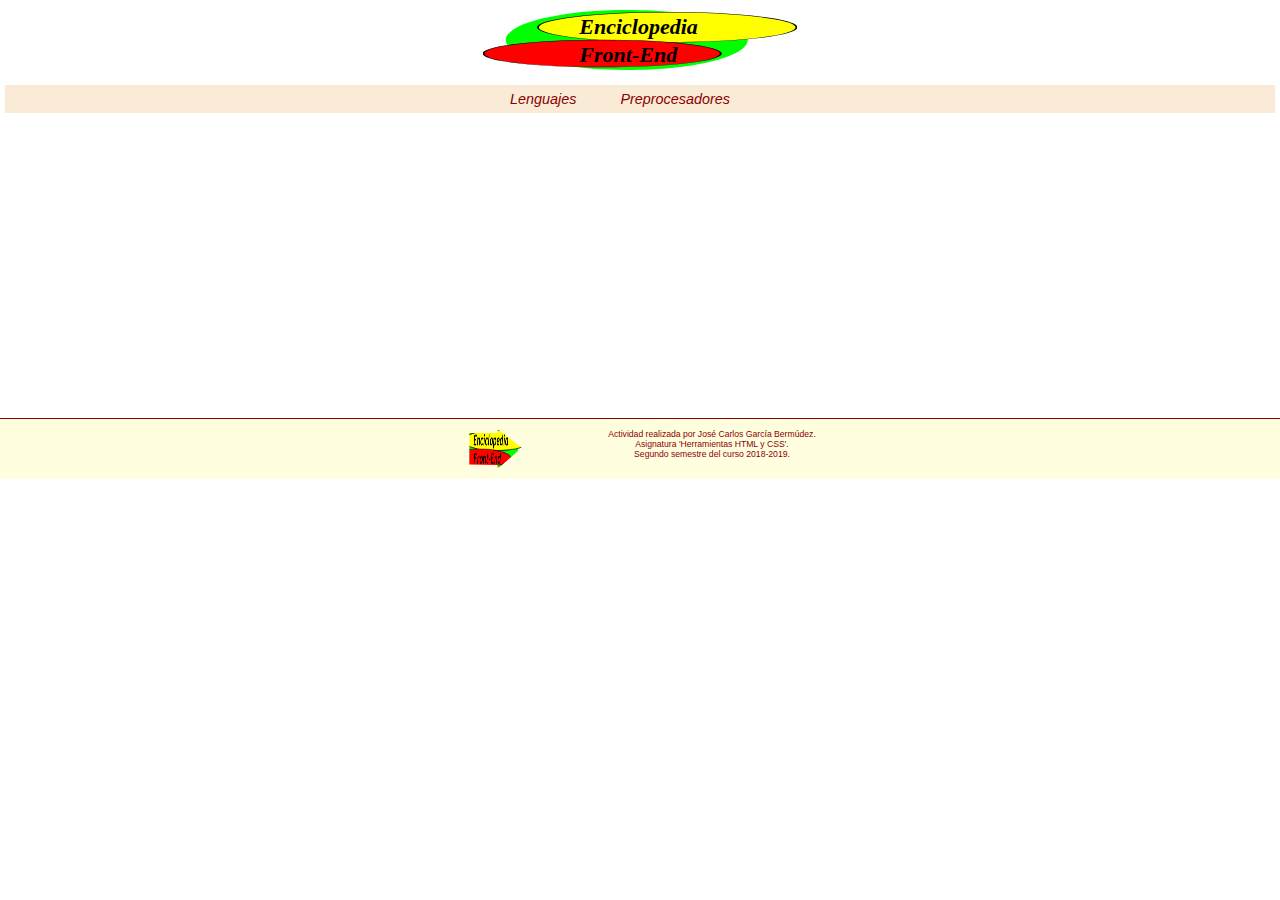
<file: index.html>
<!DOCTYPE html><html lang="es"><head><meta charset="utf-8"><link rel="stylesheet" href="https://use.fontawesome.com/releases/v5.5.0/css/all.css" integrity="sha384-B4dIYHKNBt8Bc12p+WXckhzcICo0wtJAoU8YZTY5qE0Id1GSseTk6S+L3BlXeVIU" crossorigin><link rel="stylesheet" href="/style.6bdf6462.css"><link rel="stylesheet" href="/style-movil.f35da2b1.css" media="(max-width: 800px)"><script defer src="/Codigo-PEC3.e6bbb037.js"></script><link rel="shortcut icon" type="image/icon" href="/favicon.9faad5a9.ico"><title>Enciclopedia Front-End</title></head><body> <header> <div class="contenedor"> <a href="/index.html"><img class="logo" src="/logo.5c3643fa.svg" alt="Logo Enciclopedia"></a> </div> <div class="contenedor menu"> <nav> <ul> <li><span class="fa fa-book fa-1x"></span> <a class="opcion-enlace" href="/lenguajes.html">Lenguajes</a> </li> <li><span class="fa fa-cog fa-1x"></span> <a class="opcion-enlace" href="/preprocesadores.html">Preprocesadores</a> </li> </ul> </nav> </div> </header> <section class="cuerpo-fondo"> <div class="contenedor"> <img class="fondo" src="/logo.5c3643fa.svg" alt="Fondo Enciclopedia"> </div> </section> <footer> <div class="contenedor-flexible-peque"> <div class="grupo-tercio-unico"> <a href="/index.html"><img class="logo-pie mov-giro" src="/logo.59fc114d.png" alt="Logo Enciclopedia"></a> </div> <div class="grupo-dostercios-unico"> <p>Actividad realizada por José Carlos García Bermúdez.</p> <p>Asignatura 'Herramientas HTML y CSS'.</p> <p>Segundo semestre del curso 2018-2019.</p> </div> </div> </footer> </body></html>
</file>
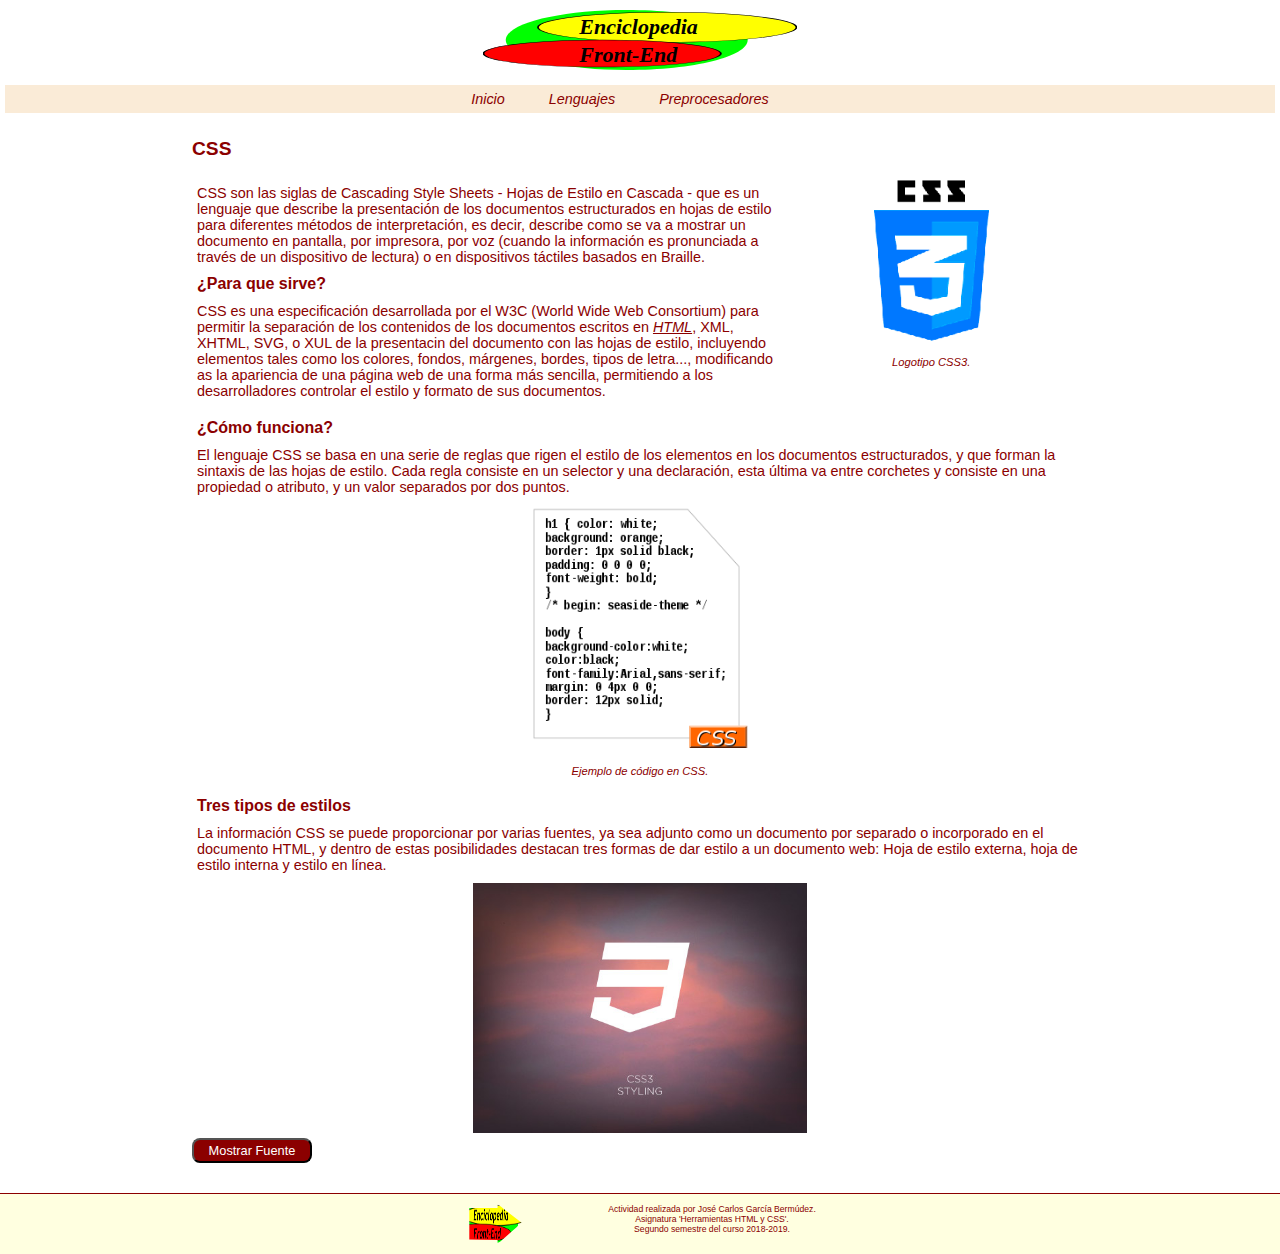
<file: lenguaje-css.html>
<!DOCTYPE html><html lang="es"><head><meta charset="utf-8"><link rel="stylesheet" href="https://use.fontawesome.com/releases/v5.5.0/css/all.css" integrity="sha384-B4dIYHKNBt8Bc12p+WXckhzcICo0wtJAoU8YZTY5qE0Id1GSseTk6S+L3BlXeVIU" crossorigin><link rel="stylesheet" href="/style.6bdf6462.css"><link rel="stylesheet" href="/style-movil.f35da2b1.css" media="(max-width: 800px)"><script defer src="/Codigo-PEC3.e6bbb037.js"></script><link rel="shortcut icon" type="image/icon" href="/favicon.9faad5a9.ico"><title>Enciclopedia Front-End</title></head><body> <header> <div class="contenedor"> <a href="/index.html"><img class="logo" src="/logo.5c3643fa.svg" alt="Logo Enciclopedia"></a> </div> <div class="contenedor"> <nav> <ul> <li><span class="fa fa-home fa-1x"></span> <a class="opcion-enlace" href="/index.html">Inicio</a> </li> <li><span class="fa fa-book fa-1x"></span> <a class="opcion-enlace" href="/lenguajes.html">Lenguajes</a> </li> <li><span class="fa fa-cog fa-1x"></span> <a class="opcion-enlace" href="/preprocesadores.html">Preprocesadores</a> </li> </ul> </nav> </div> </header> <section class="cuerpo"> <h1 class="mov-rebote">CSS</h1> <article> <div class="contenedor-flexible"> <div class="grupo-dostercios-unico"> <p> CSS son las siglas de Cascading Style Sheets - Hojas de Estilo en Cascada - que es un lenguaje que describe la presentación de los documentos estructurados en hojas de estilo para diferentes métodos de interpretación, es decir, describe como se va a mostrar un documento en pantalla, por impresora, por voz (cuando la información es pronunciada a través de un dispositivo de lectura) o en dispositivos táctiles basados en Braille. </p> <h2>¿Para que sirve?</h2> <p> CSS es una especificación desarrollada por el W3C (World Wide Web Consortium) para permitir la separación de los contenidos de los documentos escritos en <a href="/lenguaje-html.html">HTML</a>, XML, XHTML, SVG, o XUL de la presentacin del documento con las hojas de estilo, incluyendo elementos tales como los colores, fondos, márgenes, bordes, tipos de letra..., modificando as la apariencia de una página web de una forma más sencilla, permitiendo a los desarrolladores controlar el estilo y formato de sus documentos. </p> </div> <div class="grupo-tercio-unico"> <img class="mov-rebote" src="/css-logo.83c38d6f.png" alt="Logo CSS3"> <p class="texto-imagen">Logotipo CSS3.</p> </div> </div> <div class="contenedor-flexible"> <div class="grupo-unico"> <h2>¿Cómo funciona?</h2> <p> El lenguaje CSS se basa en una serie de reglas que rigen el estilo de los elementos en los documentos estructurados, y que forman la sintaxis de las hojas de estilo. Cada regla consiste en un selector y una declaración, esta última va entre corchetes y consiste en una propiedad o atributo, y un valor separados por dos puntos. </p> </div> </div> <div class="contenedor-flexible"> <div class="grupo-unico"> <img src="/css-codigo.b2954601.png" alt="Ejemplo código CSS"> <p class="texto-imagen">Ejemplo de código en CSS.</p> </div> </div> <div class="contenedor-flexible"> <div class="grupo-unico"> <h2>Tres tipos de estilos</h2> <p> La información CSS se puede proporcionar por varias fuentes, ya sea adjunto como un documento por separado o incorporado en el documento HTML, y dentro de estas posibilidades destacan tres formas de dar estilo a un documento web: Hoja de estilo externa, hoja de estilo interna y estilo en línea. </p> </div> </div> <div class="contenedor-flexible"> <div class="grupo-unico"> <picture> <source media="(max-width: 800px)" srcset="/css-zoom-movil.f8cfefbd.jpg"> <img src="/css-zoom-escritorio.f5c4c68c.jpg" alt="Imagen CSS"> </picture> </div> </div> </article> <div class="contenedor"> <button id="btnDetalleFuente" onclick="detalleFuente()">Mostrar Fuente</button> <p id="detalleFuente"> <span class="fuente">Fuente:</span> Masadelante. Definición de CSS: <a href="http://www.masadelante.com/faqs/css" target="_blank">http://www.masadelante.com</a> </p> </div> </section> <footer> <div class="contenedor-flexible-peque"> <div class="grupo-tercio-unico"> <a href="/index.html"><img class="logo-pie mov-giro" src="/logo.59fc114d.png" alt="Logo Enciclopedia"></a> </div> <div class="grupo-dostercios-unico"> <p>Actividad realizada por José Carlos García Bermúdez.</p> <p>Asignatura 'Herramientas HTML y CSS'.</p> <p>Segundo semestre del curso 2018-2019.</p> </div> </div> </footer> </body></html>
</file>
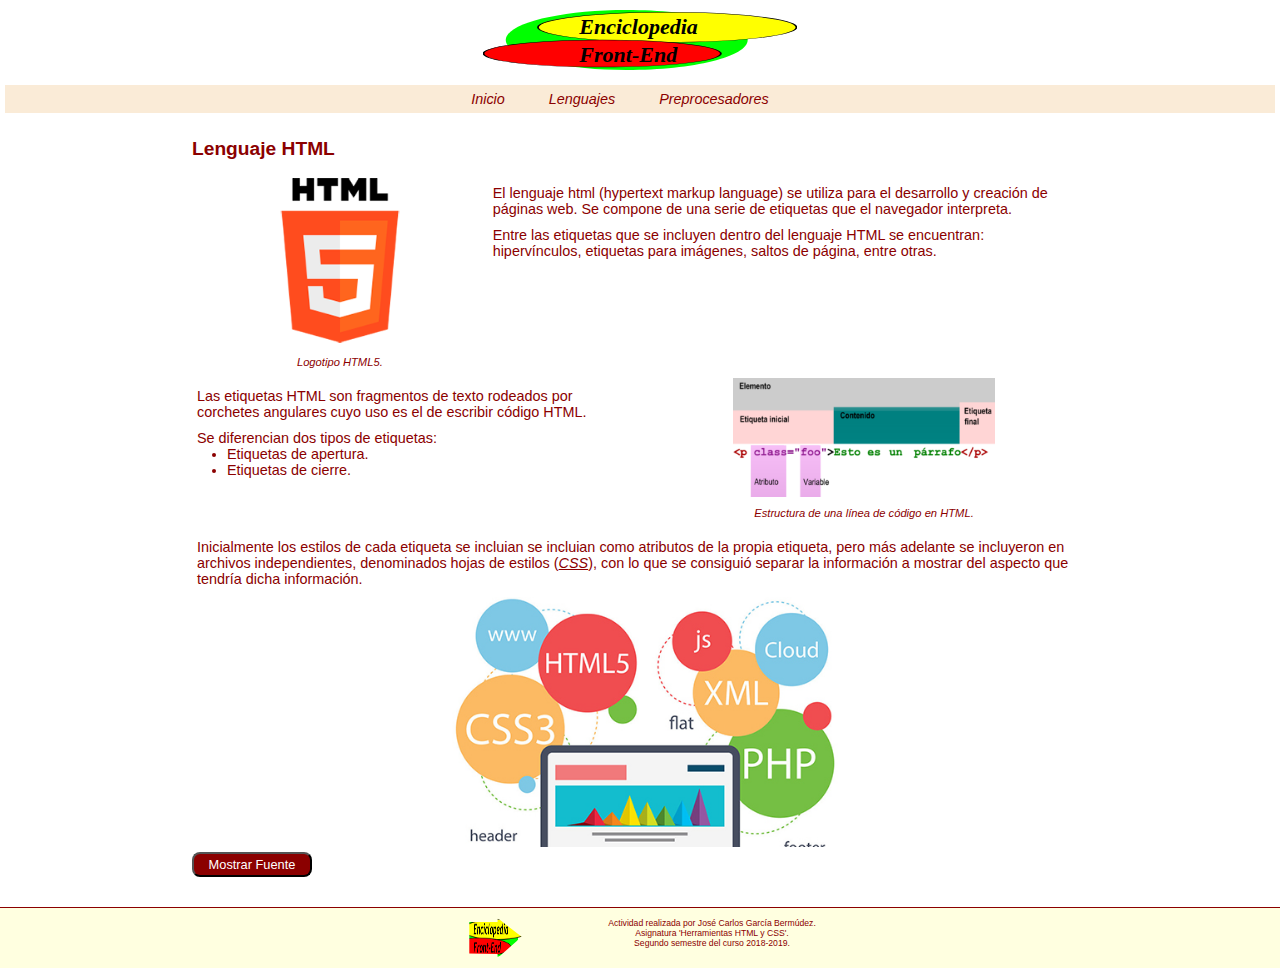
<file: lenguaje-html.html>
<!DOCTYPE html><html lang="es"><head><meta charset="utf-8"><link rel="stylesheet" href="https://use.fontawesome.com/releases/v5.5.0/css/all.css" integrity="sha384-B4dIYHKNBt8Bc12p+WXckhzcICo0wtJAoU8YZTY5qE0Id1GSseTk6S+L3BlXeVIU" crossorigin><link rel="stylesheet" href="/style.6bdf6462.css"><link rel="stylesheet" href="/style-movil.f35da2b1.css" media="(max-width: 800px)"><script defer src="/Codigo-PEC3.e6bbb037.js"></script><link rel="shortcut icon" type="image/icon" href="/favicon.9faad5a9.ico"><title>Enciclopedia Front-End</title></head><body> <header> <div class="contenedor"> <a href="/index.html"><img class="logo" src="/logo.5c3643fa.svg" alt="Logo Enciclopedia"></a> </div> <div class="contenedor"> <nav> <ul> <li><span class="fa fa-home fa-1x"></span> <a class="opcion-enlace" href="/index.html">Inicio</a> </li> <li><span class="fa fa-book fa-1x"></span> <a class="opcion-enlace" href="/lenguajes.html">Lenguajes</a> </li> <li><span class="fa fa-cog fa-1x"></span> <a class="opcion-enlace" href="/preprocesadores.html">Preprocesadores</a> </li> </ul> </nav> </div> </header> <section class="cuerpo"> <h1 class="mov-rebote">Lenguaje HTML</h1> <article> <div class="contenedor-flexible"> <div class="grupo-tercio-unico"> <img class="mov-giro" src="/html-logo.5b8b163d.png" alt="Logo HTML5"> <p class="texto-imagen">Logotipo HTML5.</p> </div> <div class="grupo-dostercios-unico"> <p> El lenguaje html (hypertext markup language) se utiliza para el desarrollo y creación de páginas web. Se compone de una serie de etiquetas que el navegador interpreta. </p> <p> Entre las etiquetas que se incluyen dentro del lenguaje HTML se encuentran: hipervínculos, etiquetas para imágenes, saltos de página, entre otras. </p> </div> </div> <div class="contenedor-flexible"> <div class="grupo-mitad-unico"> <p> Las etiquetas HTML son fragmentos de texto rodeados por corchetes angulares cuyo uso es el de escribir código HTML. </p> <p> Se diferencian dos tipos de etiquetas: </p> <ul> <li>Etiquetas de apertura.</li> <li>Etiquetas de cierre.</li> </ul> </div> <div class="grupo-mitad-unico"> <img src="/html-etiquetas.1abbe1b8.png" alt="Línea de código en HTML"> <p class="texto-imagen">Estructura de una línea de código en HTML.</p> </div> </div> <div class="contenedor-flexible"> <div class="grupo-unico"> <p> Inicialmente los estilos de cada etiqueta se incluian se incluian como atributos de la propia etiqueta, pero más adelante se incluyeron en archivos independientes, denominados hojas de estilos (<a href="/lenguaje-css.html">CSS</a>), con lo que se consiguió separar la información a mostrar del aspecto que tendría dicha información. </p> </div> </div> <div class="contenedor-flexible"> <div class="grupo-unico"> <picture> <source media="(max-width: 800px)" srcset="/html-zoom-movil.a3582762.jpg"> <img src="/html-zoom-escritorio.83ebe904.jpg" alt="Imagen HTML"> </picture> </div> </div> </article> <div class="contenedor"> <button id="btnDetalleFuente" onclick="detalleFuente()">Mostrar Fuente</button> <p id="detalleFuente"> <span class="fuente">Fuente:</span> Wikipedia. HTML: <a href="https://es.wikipedia.org/wiki/HTML" target="_blank">https://es.wikipedia.org/wiki/HTML</a> </p> </div> </section> <footer> <div class="contenedor-flexible-peque"> <div class="grupo-tercio-unico"> <a href="/index.html"><img class="logo-pie mov-giro" src="/logo.59fc114d.png" alt="Logo Enciclopedia"></a> </div> <div class="grupo-dostercios-unico"> <p>Actividad realizada por José Carlos García Bermúdez.</p> <p>Asignatura 'Herramientas HTML y CSS'.</p> <p>Segundo semestre del curso 2018-2019.</p> </div> </div> </footer> </body></html>
</file>
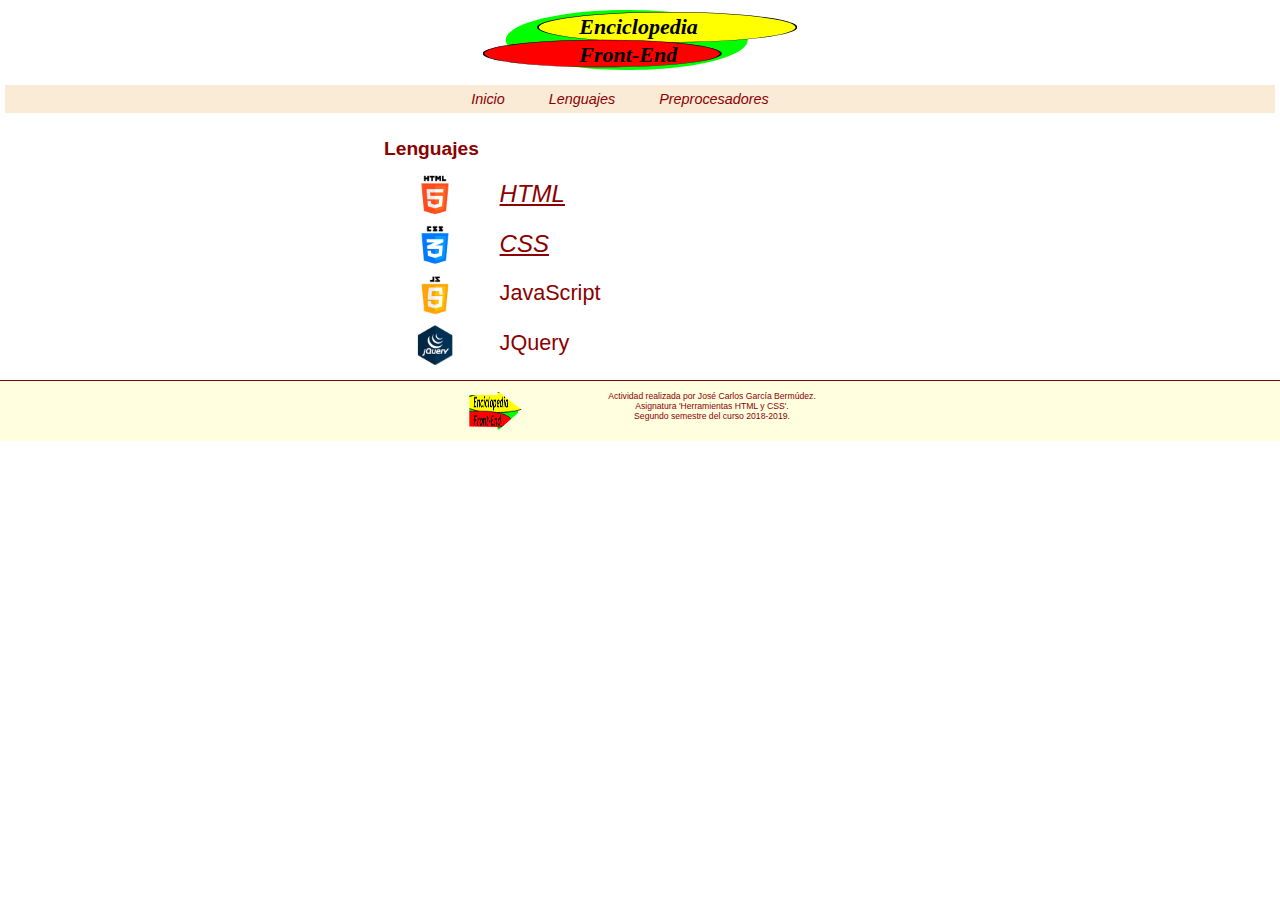
<file: lenguajes.html>
<!DOCTYPE html><html lang="es"><head><meta charset="utf-8"><link rel="stylesheet" href="https://use.fontawesome.com/releases/v5.5.0/css/all.css" integrity="sha384-B4dIYHKNBt8Bc12p+WXckhzcICo0wtJAoU8YZTY5qE0Id1GSseTk6S+L3BlXeVIU" crossorigin><link rel="stylesheet" href="/style.6bdf6462.css"><link rel="stylesheet" href="/style-movil.f35da2b1.css" media="(max-width: 800px)"><script defer src="/Codigo-PEC3.e6bbb037.js"></script><link rel="shortcut icon" type="image/icon" href="/favicon.9faad5a9.ico"><title>Enciclopedia Front-End</title></head><body> <header> <div class="contenedor-completo"> <a href="/index.html"><img class="logo" src="/logo.5c3643fa.svg" alt="Logo Enciclopedia"></a> </div> <div class="contenedor-completo menu"> <nav> <ul> <li><span class="fa fa-home fa-1x"></span> <a class="opcion-enlace" href="/index.html">Inicio</a> </li> <li><span class="fa fa-book fa-1x"></span> <a class="opcion-enlace" href="/lenguajes.html">Lenguajes</a> </li> <li><span class="fa fa-cog fa-1x"></span> <a class="opcion-enlace" href="/preprocesadores.html">Preprocesadores</a> </li> </ul> </nav> </div> </header> <section class="categoria"> <h1 class="mov-rebote">Lenguajes</h1> <article> <div class="contenedor"> <img class="grupo-izquierda destacada" src="/html-logo.5b8b163d.png" alt="Logo HTML"> <div class="grupo-izquierda opcion-detalle"> <a href="/lenguaje-html.html">HTML</a> </div> </div> <div class="contenedor"> <img class="grupo-izquierda destacada" src="/css-logo.83c38d6f.png" alt="Logo CSS"> <div class="grupo-izquierda opcion-detalle"> <a href="/lenguaje-css.html">CSS</a> </div> </div> <div class="contenedor"> <img class="grupo-izquierda destacada" src="/javascript-logo.dfa9cf27.png" alt="Logo JavaScript"> <div class="grupo-izquierda opcion-detalle"> <p>JavaScript</p> </div> </div> <div class="contenedor"> <img class="grupo-izquierda destacada" src="/jquery-logo.24ecb08d.png" alt="Logo JQuery"> <div class="grupo-izquierda opcion-detalle"> <p>JQuery</p> </div> </div> </article> </section> <footer> <div class="contenedor-flexible-peque"> <div class="grupo-tercio-unico"> <a href="/index.html"><img class="logo-pie mov-giro" src="/logo.59fc114d.png" alt="Logo Enciclopedia"></a> </div> <div class="grupo-dostercios-unico"> <p>Actividad realizada por José Carlos García Bermúdez.</p> <p>Asignatura 'Herramientas HTML y CSS'.</p> <p>Segundo semestre del curso 2018-2019.</p> </div> </div> </footer> </body></html>
</file>
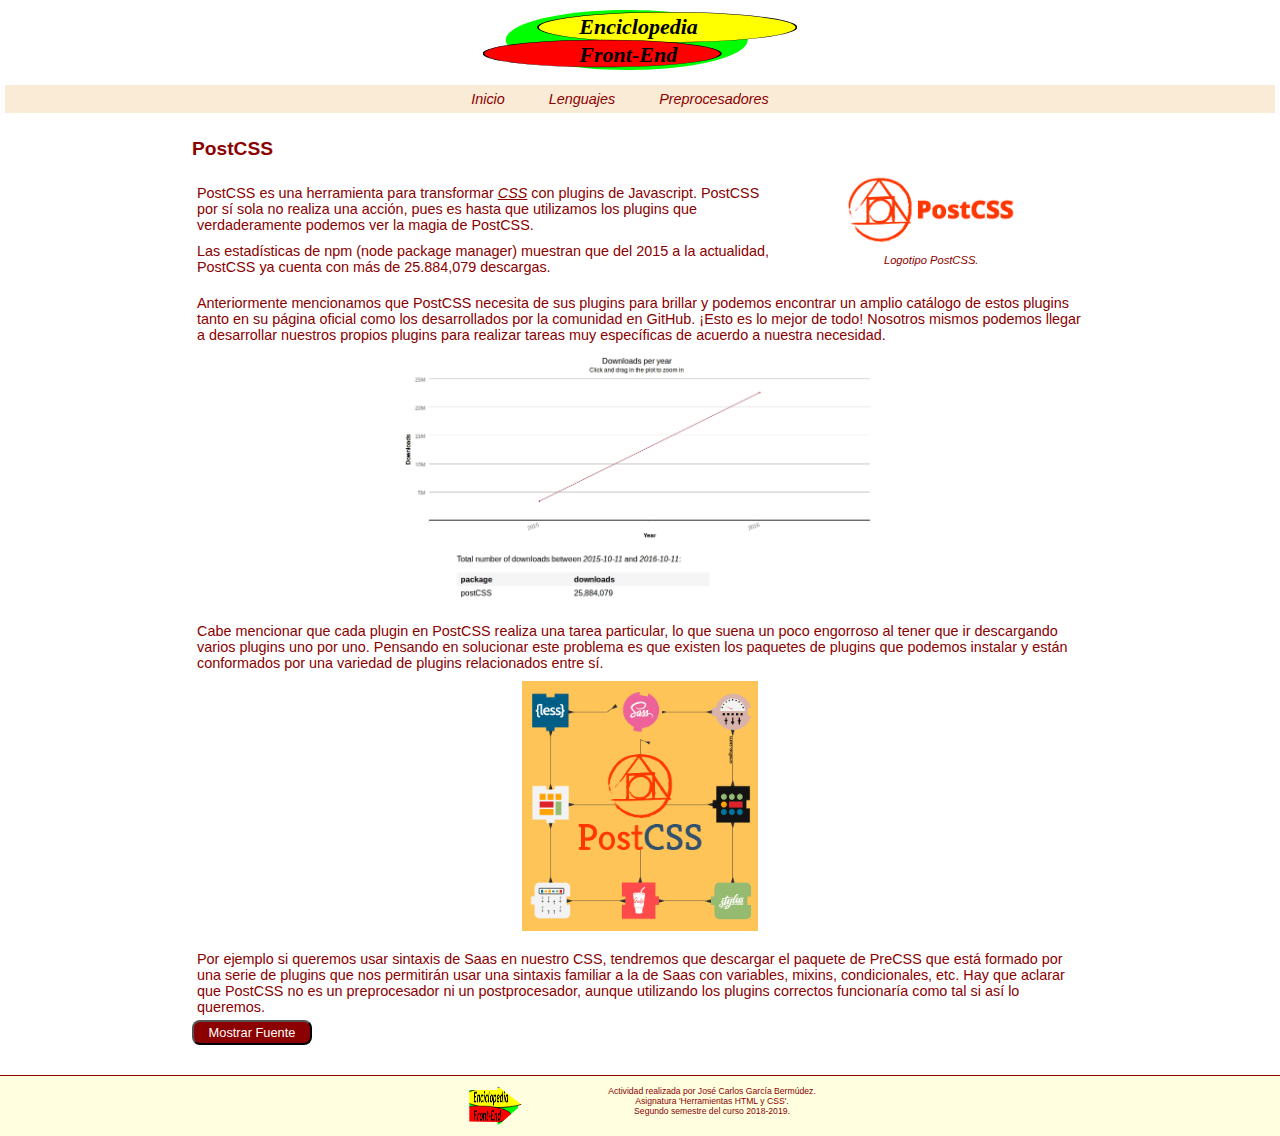
<file: preprocesador-postcss.html>
<!DOCTYPE html><html lang="es"><head><meta charset="utf-8"><link rel="stylesheet" href="https://use.fontawesome.com/releases/v5.5.0/css/all.css" integrity="sha384-B4dIYHKNBt8Bc12p+WXckhzcICo0wtJAoU8YZTY5qE0Id1GSseTk6S+L3BlXeVIU" crossorigin><link rel="stylesheet" href="/style.6bdf6462.css"><link rel="stylesheet" href="/style-movil.f35da2b1.css" media="(max-width: 800px)"><script defer src="/Codigo-PEC3.e6bbb037.js"></script><link rel="shortcut icon" type="image/icon" href="/favicon.9faad5a9.ico"><title>Enciclopedia Front-End</title></head><body> <header> <div class="contenedor"> <a href="/index.html"><img class="logo" src="/logo.5c3643fa.svg" alt="Logo Enciclopedia"></a> </div> <div class="contenedor"> <nav> <ul> <li><span class="fa fa-home fa-1x"></span> <a class="opcion-enlace" href="/index.html">Inicio</a> </li> <li><span class="fa fa-book fa-1x"></span> <a class="opcion-enlace" href="/lenguajes.html">Lenguajes</a> </li> <li><span class="fa fa-cog fa-1x"></span> <a class="opcion-enlace" href="/preprocesadores.html">Preprocesadores</a> </li> </ul> </nav> </div> </header> <section class="cuerpo"> <h1 class="mov-rebote">PostCSS</h1> <article> <div class="contenedor-flexible"> <div class="grupo-dostercios-unico"> <p> PostCSS es una herramienta para transformar <a href="/lenguaje-css.html">CSS</a> con plugins de Javascript. PostCSS por sí sola no realiza una acción, pues es hasta que utilizamos los plugins que verdaderamente podemos ver la magia de PostCSS. </p> <p> Las estadísticas de npm (node package manager) muestran que del 2015 a la actualidad, PostCSS ya cuenta con más de 25.884,079 descargas. </p> </div> <div class="grupo-tercio-unico"> <picture> <source media="(max-width: 800px)" srcset="/postcss-logo-zoom-movil.490cdf41.jpg"> <img class="mov-giro" src="/postcss-logo-zoom-escritorio.916c4051.png" alt="Logo PostCSS"> </picture> <p class="texto-imagen">Logotipo PostCSS.</p> </div> </div> <div class="contenedor-flexible"> <div class="grupo-unico"> <p> Anteriormente mencionamos que PostCSS necesita de sus plugins para brillar y podemos encontrar un amplio catálogo de estos plugins tanto en su página oficial como los desarrollados por la comunidad en GitHub. ¡Esto es lo mejor de todo! Nosotros mismos podemos llegar a desarrollar nuestros propios plugins para realizar tareas muy específicas de acuerdo a nuestra necesidad. </p> </div> <div class="grupo-unico"> <img src="/postcss-estadistica.831add4c.jpg" alt="Estadística PostCSS"> </div> </div> <div class="contenedor-flexible"> <div class="grupo-unico"> <p> Cabe mencionar que cada plugin en PostCSS realiza una tarea particular, lo que suena un poco engorroso al tener que ir descargando varios plugins uno por uno. Pensando en solucionar este problema es que existen los paquetes de plugins que podemos instalar y están conformados por una variedad de plugins relacionados entre sí. </p> </div> </div> <div class="contenedor-flexible"> <div class="grupo-unico"> <picture> <source media="(max-width: 800px)" srcset="/postcss-zoom-movil.22ebabaf.png"> <img src="/postcss-zoom-escritorio.6dd0b22c.png" alt="Imagen PostCSS"> </picture> </div> <div class="grupo-unico"> <p> Por ejemplo si queremos usar sintaxis de Saas en nuestro CSS, tendremos que descargar el paquete de PreCSS que está formado por una serie de plugins que nos permitirán usar una sintaxis familiar a la de Saas con variables, mixins, condicionales, etc. Hay que aclarar que PostCSS no es un preprocesador ni un postprocesador, aunque utilizando los plugins correctos funcionaría como tal si así lo queremos. </p> </div> </div> </article> <div class="contenedor"> <button id="btnDetalleFuente" onclick="detalleFuente()">Mostrar Fuente</button> <p id="detalleFuente"> <span class="fuente">Fuente:</span> DevCode. ¿Qué es PostCSS?: <a href="https://devcode.la/tutoriales/postcss/" target="_blank">https://devcode.la</a> </p> </div> </section> <footer> <div class="contenedor-flexible-peque"> <div class="grupo-tercio-unico"> <a href="/index.html"><img class="logo-pie mov-giro" src="/logo.59fc114d.png" alt="Logo Enciclopedia"></a> </div> <div class="grupo-dostercios-unico"> <p>Actividad realizada por José Carlos García Bermúdez.</p> <p>Asignatura 'Herramientas HTML y CSS'.</p> <p>Segundo semestre del curso 2018-2019.</p> </div> </div> </footer> </body></html>
</file>
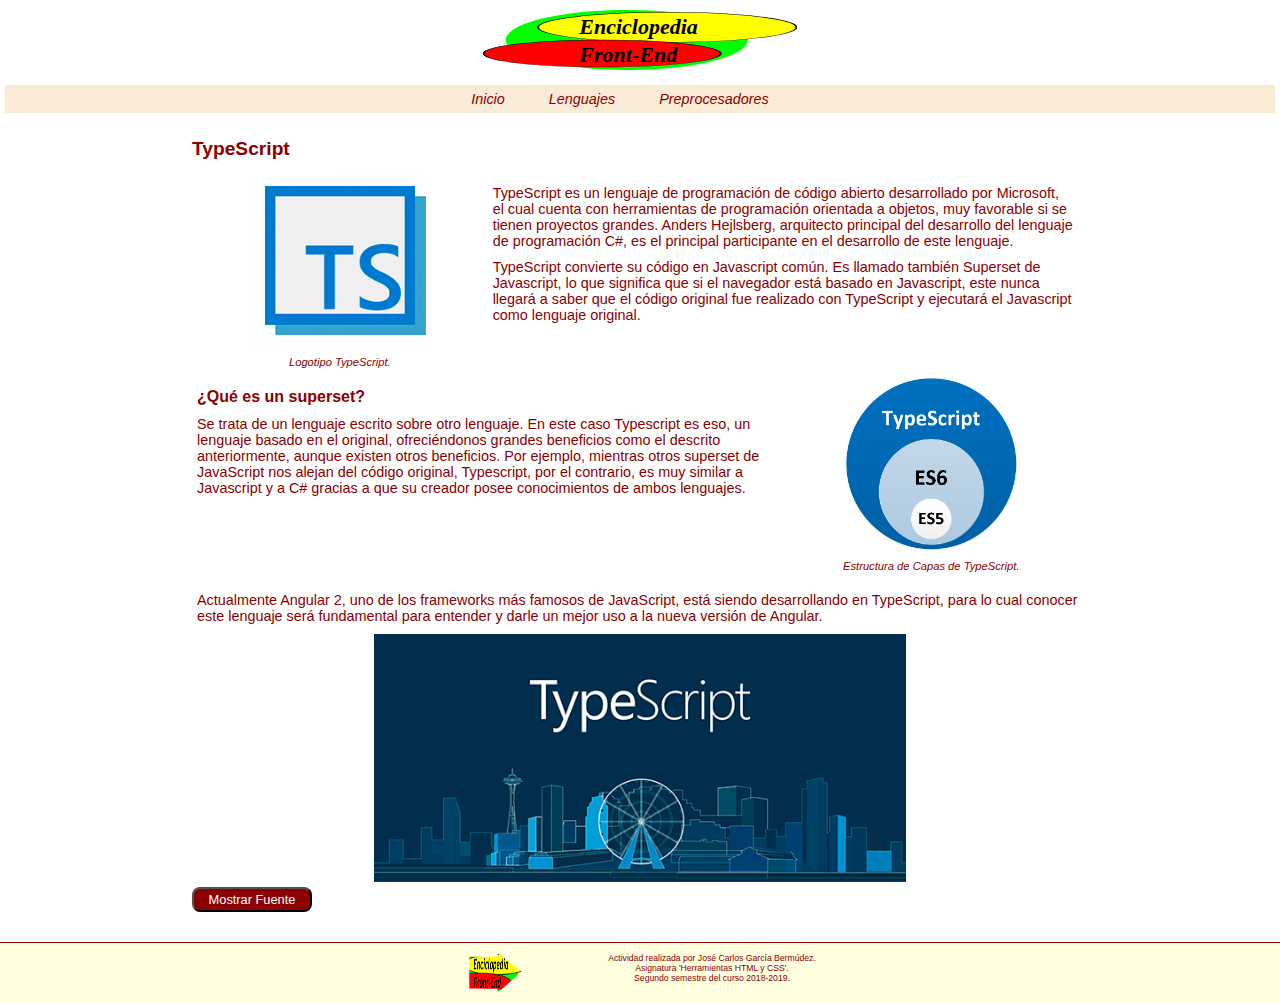
<file: preprocesador-typescript.html>
<!DOCTYPE html><html lang="es"><head><meta charset="utf-8"><link rel="stylesheet" href="https://use.fontawesome.com/releases/v5.5.0/css/all.css" integrity="sha384-B4dIYHKNBt8Bc12p+WXckhzcICo0wtJAoU8YZTY5qE0Id1GSseTk6S+L3BlXeVIU" crossorigin><link rel="stylesheet" href="/style.6bdf6462.css"><link rel="stylesheet" href="/style-movil.f35da2b1.css" media="(max-width: 800px)"><script defer src="/Codigo-PEC3.e6bbb037.js"></script><link rel="shortcut icon" type="image/icon" href="/favicon.9faad5a9.ico"><title>Enciclopedia Front-End</title></head><body> <header> <div class="contenedor"> <a href="/index.html"><img class="logo" src="/logo.5c3643fa.svg" alt="Logo Enciclopedia"></a> </div> <div class="contenedor"> <nav> <ul> <li><span class="fa fa-home fa-1x"></span> <a class="opcion-enlace" href="/index.html">Inicio</a> </li> <li><span class="fa fa-book fa-1x"></span> <a class="opcion-enlace" href="/lenguajes.html">Lenguajes</a> </li> <li><span class="fa fa-cog fa-1x"></span> <a class="opcion-enlace" href="/preprocesadores.html">Preprocesadores</a> </li> </ul> </nav> </div> </header> <section class="cuerpo"> <h1 class="mov-rebote">TypeScript</h1> <article> <div class="contenedor-flexible"> <div class="grupo-tercio-unico"> <img class="mov-pulso" src="/typescript-logo.e40e6d25.png" alt="Logo TypeScript"> <p class="texto-imagen">Logotipo TypeScript.</p> </div> <div class="grupo-dostercios-unico"> <p> TypeScript es un lenguaje de programación de código abierto desarrollado por Microsoft, el cual cuenta con herramientas de programación orientada a objetos, muy favorable si se tienen proyectos grandes. Anders Hejlsberg, arquitecto principal del desarrollo del lenguaje de programación C#, es el principal participante en el desarrollo de este lenguaje. </p> <p> TypeScript convierte su código en Javascript común. Es llamado también Superset de Javascript, lo que significa que si el navegador está basado en Javascript, este nunca llegará a saber que el código original fue realizado con TypeScript y ejecutará el Javascript como lenguaje original. </p> </div> </div> <div class="contenedor-flexible"> <div class="grupo-dostercios-unico"> <h2>¿Qué es un superset?</h2> <p> Se trata de un lenguaje escrito sobre otro lenguaje. En este caso Typescript es eso, un lenguaje basado en el original, ofreciéndonos grandes beneficios como el descrito anteriormente, aunque existen otros beneficios. Por ejemplo, mientras otros superset de JavaScript nos alejan del código original, Typescript, por el contrario, es muy similar a Javascript y a C# gracias a que su creador posee conocimientos de ambos lenguajes. </p> </div> <div class="grupo-tercio-unico"> <img src="/typescript-capas.0751a2b0.png" alt="Estructura de Capas de TypeScript"> <p class="texto-imagen">Estructura de Capas de TypeScript.</p> </div> </div> <div class="contenedor-flexible"> <div class="grupo-unico"> <p> Actualmente Angular 2, uno de los frameworks más famosos de JavaScript, está siendo desarrollando en TypeScript, para lo cual conocer este lenguaje será fundamental para entender y darle un mejor uso a la nueva versión de Angular. </p> </div> </div> <div class="contenedor-flexible"> <div class="grupo-unico"> <picture> <source media="(max-width: 800px)" srcset="/typescript-zoom-movil.333d40d1.png"> <img src="/typescript-zoom-escritorio.19cb7990.png" alt="Imagen Typescript"> </picture> </div> </div> </article> <div class="contenedor"> <button id="btnDetalleFuente" onclick="detalleFuente()">Mostrar Fuente</button> <p id="detalleFuente"> <span class="fuente">Fuente:</span> DevCode. ¿Qué es TypeScript?: <a href="https://devcode.la/blog/que-es-typescript/" target="_blank">https://devcode.la</a> </p> </div> </section> <footer> <div class="contenedor-flexible-peque"> <div class="grupo-tercio-unico"> <a href="/index.html"><img class="logo-pie mov-giro" src="/logo.59fc114d.png" alt="Logo Enciclopedia"></a> </div> <div class="grupo-dostercios-unico"> <p>Actividad realizada por José Carlos García Bermúdez.</p> <p>Asignatura 'Herramientas HTML y CSS'.</p> <p>Segundo semestre del curso 2018-2019.</p> </div> </div> </footer> </body></html>
</file>
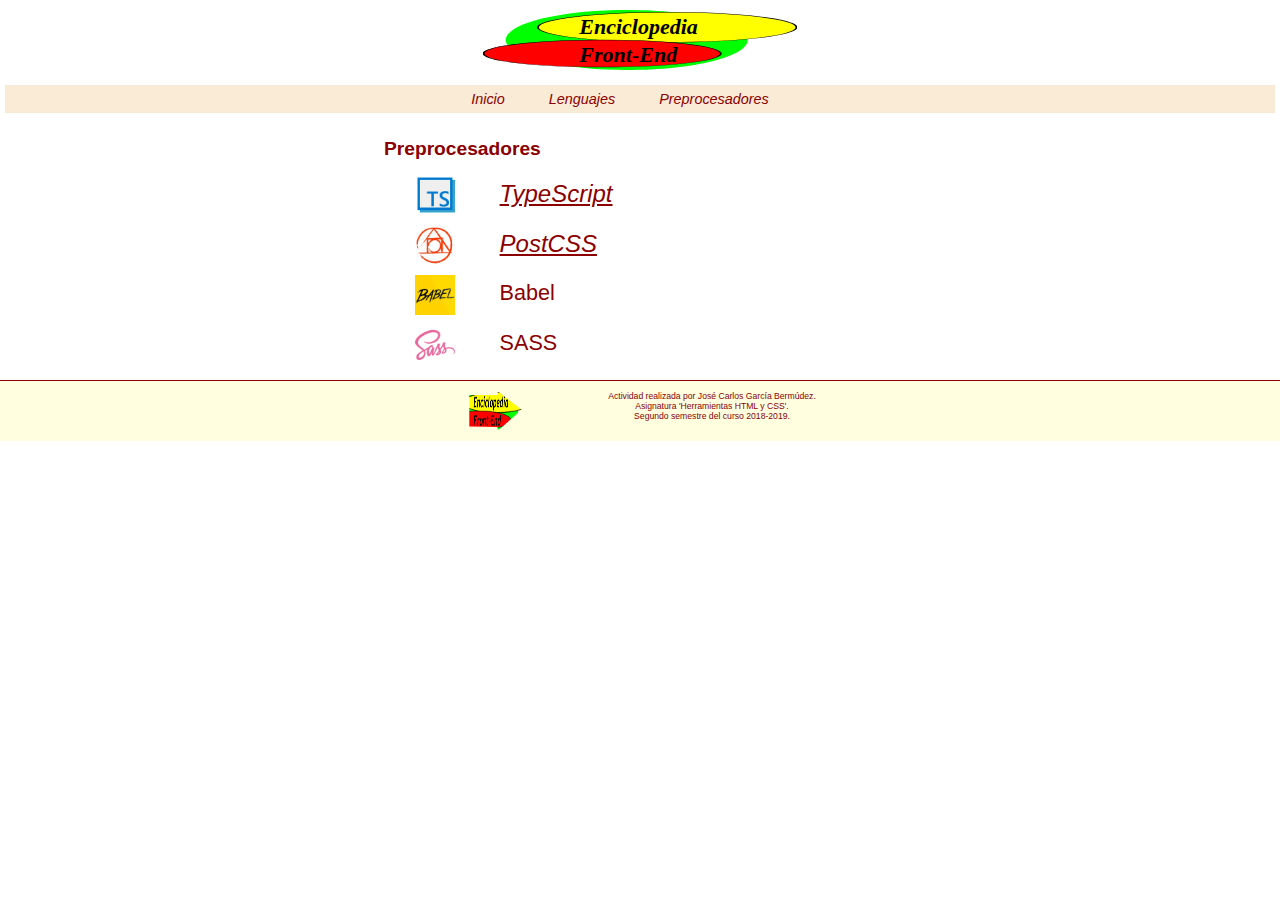
<file: preprocesadores.html>
<!DOCTYPE html><html lang="es"><head><meta charset="utf-8"><link rel="stylesheet" href="https://use.fontawesome.com/releases/v5.5.0/css/all.css" integrity="sha384-B4dIYHKNBt8Bc12p+WXckhzcICo0wtJAoU8YZTY5qE0Id1GSseTk6S+L3BlXeVIU" crossorigin><link rel="stylesheet" href="/style.6bdf6462.css"><link rel="stylesheet" href="/style-movil.f35da2b1.css" media="(max-width: 800px)"><script defer src="/Codigo-PEC3.e6bbb037.js"></script><link rel="shortcut icon" type="image/icon" href="/favicon.9faad5a9.ico"><title>Enciclopedia Front-End</title></head><body> <header> <div class="contenedor-completo"> <a href="/index.html"><img class="logo" src="/logo.5c3643fa.svg" alt="Logo Enciclopedia"></a> </div> <div class="contenedor-completo menu"> <nav> <ul> <li><span class="fa fa-home fa-1x"></span> <a class="opcion-enlace" href="/index.html">Inicio</a> </li> <li><span class="fa fa-book fa-1x"></span> <a class="opcion-enlace" href="/lenguajes.html">Lenguajes</a> </li> <li><span class="fa fa-cog fa-1x"></span> <a class="opcion-enlace" href="/preprocesadores.html">Preprocesadores</a> </li> </ul> </nav> </div> </header> <section class="categoria"> <h1 class="mov-rebote">Preprocesadores</h1> <article> <div class="contenedor"> <img class="grupo-izquierda destacada" src="/typescript-logo.e40e6d25.png" alt="Logo TypeScript"> <div class="grupo-izquierda opcion-detalle"> <a href="/preprocesador-typescript.html">TypeScript</a> </div> </div> <div class="contenedor"> <img class="grupo-izquierda destacada" src="/postcss-logo.3c5b4886.png" alt="Logo PostCSS"> <div class="grupo-izquierda opcion-detalle"> <a href="/preprocesador-postcss.html">PostCSS</a> </div> </div> <div class="contenedor"> <img class="grupo-izquierda destacada" src="/babel-logo.05c8e7b5.png" alt="Logo Babel"> <div class="grupo-izquierda opcion-detalle"> <p>Babel</p> </div> </div> <div class="contenedor"> <img class="grupo-izquierda destacada" src="/sass-logo.4bedbb83.png" alt="Logo SASS"> <div class="grupo-izquierda opcion-detalle"> <p>SASS</p> </div> </div> </article> </section> <footer> <div class="contenedor-flexible-peque"> <div class="grupo-tercio-unico"> <a href="/index.html"><img class="logo-pie mov-giro" src="/logo.59fc114d.png" alt="Logo Enciclopedia"></a> </div> <div class="grupo-dostercios-unico"> <p>Actividad realizada por José Carlos García Bermúdez.</p> <p>Asignatura 'Herramientas HTML y CSS'.</p> <p>Segundo semestre del curso 2018-2019.</p> </div> </div> </footer> </body></html>
</file>
<file: style.6bdf6462.css>
*{margin:0;padding:0;box-sizing:border-box}body{font-family:Calibri,Trebuchet MS,Sans-Serif;color:#8b0000}nav{text-align:center;background-color:#faebd7;padding:5px;margin:5px}nav li{display:inline}nav li a.opcion-enlace{margin-right:40px;text-decoration:none}a{color:#8b0000;font-style:italic}a:hover{color:#f5c45b}img.destacada{margin-left:5%;padding:5px;height:50px;width:50px}.opcion-detalle{margin-left:40px;padding-top:10px;font-size:1.5em}footer{background-color:#ffffe0;border-top:1px solid #8b0000;padding-top:5px;padding-bottom:5px;color:#8b0000;font-size:.6em;text-align:center}section.categoria{margin-left:30%;margin-right:30%}section.categoria,section.cuerpo{padding-top:10px;padding-bottom:10px}section.cuerpo{margin-left:15%;margin-right:15%}section.cuerpo p{margin-top:10px}section.cuerpo ul{margin-left:30px}.contenedor{width:100%;margin-left:auto;margin-right:auto;overflow:hidden}.grupo-izquierda{float:left}.grupo-derecha{float:right;text-align:right}p.texto-titulo-cabecera{font-size:140%;text-align:center;font-style:italic}h1{font-size:120%;padding-bottom:10px}h1,h2{padding-top:10px}h2{font-size:100%}li,p{font-size:90%}p.texto-imagen{margin-top:0;font-size:70%;text-align:center;font-style:italic}img{display:block;margin-left:auto;margin-right:auto;max-width:60%;max-height:250px}img.logo{height:80px;width:auto;padding:10px}img.logo-pie{height:40px;width:auto;-webkit-clip-path:polygon(26% 10%,60% 10%,60% 0,89% 47%,60% 100%,60% 90%,26% 89%);clip-path:polygon(26% 10%,60% 10%,60% 0,89% 47%,60% 100%,60% 90%,26% 89%)}img.fondo{opacity:.1;padding-top:150px;padding-bottom:150px}button{background-color:#8b0000;color:#fff;border-radius:8px;width:120px;height:25px;font-size:80%}span.fuente{font-weight:700}#detalleFuente{visibility:hidden;margin-top:5px;margin-left:30px;font-style:italic;font-size:80%}.mov-rebote{-webkit-animation-name:rebote;animation-name:rebote;-webkit-animation-duration:4s;animation-duration:4s}@-webkit-keyframes rebote{0%{-webkit-transform:scale(.1);transform:scale(.1);opacity:0}60%{-webkit-transform:scale(1.4);transform:scale(1.4);opacity:1}to{-webkit-transform:scale(1);transform:scale(1)}}@keyframes rebote{0%{-webkit-transform:scale(.1);transform:scale(.1);opacity:0}60%{-webkit-transform:scale(1.4);transform:scale(1.4);opacity:1}to{-webkit-transform:scale(1);transform:scale(1)}}.mov-pulso{-webkit-animation:[animation-name] [animation-duration] [animation-iteration-count];animation:[animation-name] [animation-duration] [animation-iteration-count];-webkit-animation:pulso 5s infinite;animation:pulso 5s infinite}@-webkit-keyframes pulso{0%{-webkit-transform:scale(.1);transform:scale(.1);opacity:0}50%{-webkit-transform:scale(1);transform:scale(1);opacity:1}to{-webkit-transform:scale(.1);transform:scale(.1);opacity:0}}@keyframes pulso{0%{-webkit-transform:scale(.1);transform:scale(.1);opacity:0}50%{-webkit-transform:scale(1);transform:scale(1);opacity:1}to{-webkit-transform:scale(.1);transform:scale(.1);opacity:0}}.mov-giro{-webkit-animation-name:giro;animation-name:giro;-webkit-animation-duration:4s;animation-duration:4s}@-webkit-keyframes giro{0%{-webkit-transform:rotate(0deg);transform:rotate(0deg);opacity:0}to{-webkit-transform:rotate(1turn);transform:rotate(1turn);opacity:1}}@keyframes giro{0%{-webkit-transform:rotate(0deg);transform:rotate(0deg);opacity:0}to{-webkit-transform:rotate(1turn);transform:rotate(1turn);opacity:1}}.contenedor-flexible,.contenedor-flexible-peque{margin-left:auto;margin-right:auto;overflow:hidden;display:-webkit-box;display:flex;flex-wrap:wrap}.contenedor-flexible-peque{width:450px}.grupo-unico{padding:5px;width:100%}.grupo-dostercios-unico{padding:5px;width:66%;float:left}.grupo-tercio-unico{padding:5px;width:33%;float:left}.grupo-mitad-unico{padding:5px;width:50%;float:left}
/*# sourceMappingURL=/style.6bdf6462.css.map */
</file>
<file: style-movil.f35da2b1.css>
@media (max-width:800px){section.categoria{padding-top:5px;padding-bottom:5px;margin-left:15%;margin-right:10%}nav li{display:block;color:#8b0000;font-size:100%}section.lista{margin-left:10%;margin-right:10%}.grupo-dostercios-unico,.grupo-mitad-unico,.grupo-tercio-unico{padding:5px;width:100%;float:left}h1,p.texto-titulo-cabecera{font-size:90%}h2{font-size:70%}a,li,p{font-size:60%}p.texto-imagen{font-size:50%}img{max-width:60%;max-height:120px}img.logo{height:50px;width:auto}img.logo-pie{height:25px;width:auto;-webkit-clip-path:polygon(26% 10%,60% 10%,60% 0,89% 47%,60% 100%,60% 90%,26% 89%);clip-path:polygon(26% 10%,60% 10%,60% 0,89% 47%,60% 100%,60% 90%,26% 89%)}button{width:90px;height:20px;font-size:60%}#detalleFuente{font-size:50%;margin-left:10px}contenedor-flexible-peque{width:200px}}
/*# sourceMappingURL=/style-movil.f35da2b1.css.map */
</file>
